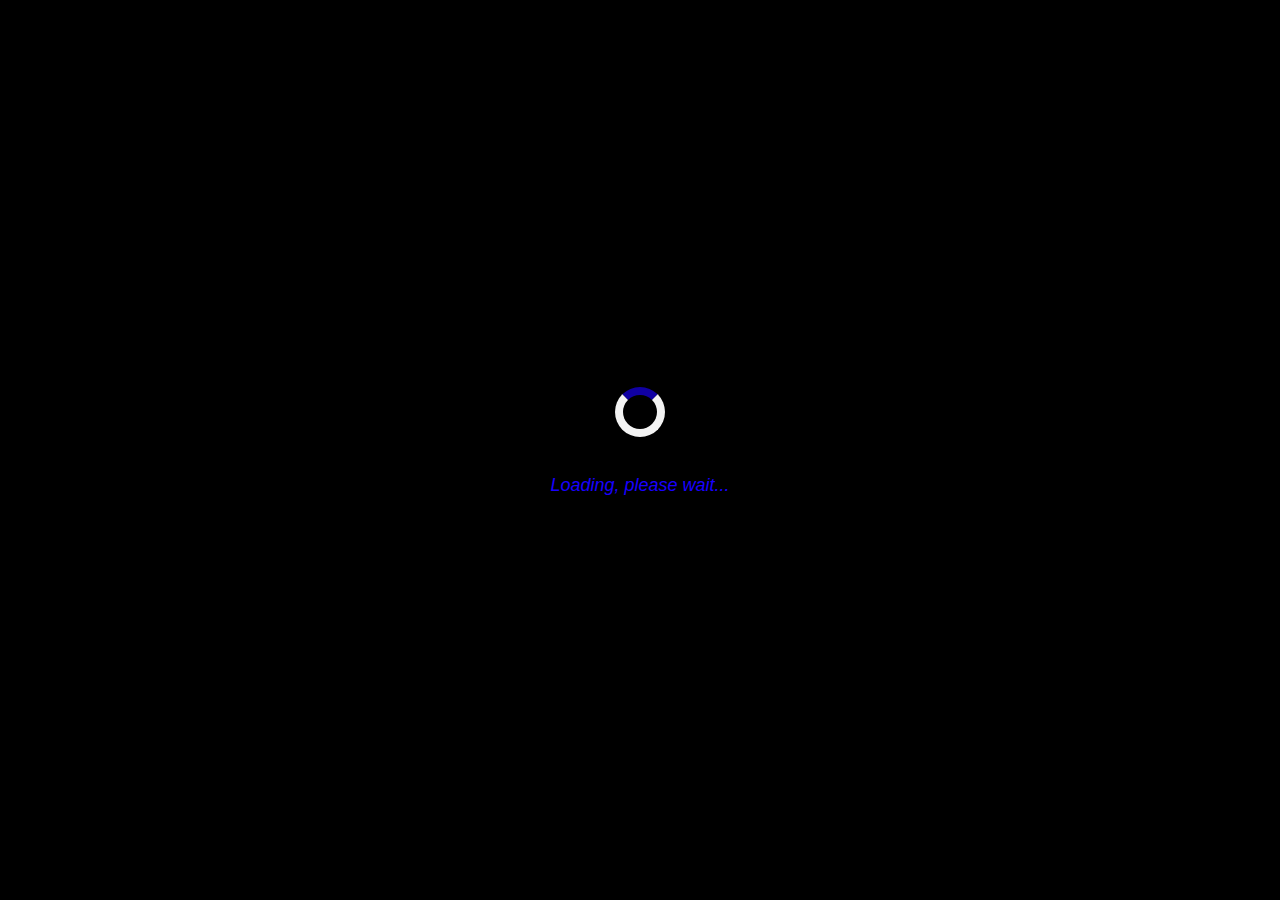
<file: index.html>
<!DOCTYPE html>
<html lang="en">
<head>
    <meta charset="UTF-8">
    <meta name="viewport" content="width=device-width, initial-scale=1.0">
    <title>First Website</title>
    <link rel="stylesheet" href="style.css">
</head>
<body>

    <!-- Loading Screen -->
    <div id="loading-screen">
        <div class="loader"></div>
        <p>Loading, please wait...</p>
    </div>

    <!-- Main Content -->
    <div id="content" style="display: none;">
        <h1>Welcome to My Website</h1>
        <p>This is the main content of the page.</p>
        <!--<p><button onclick="Refresh()" >Refresh</button></p>-->
        <p><button onclick="Pages(2)">About Me </button></p>
        <!--<p><button onclick="loading()">loading</button></p>-->
    </div>
    <script src="script.js"></script>
</body>
</html>
</file>
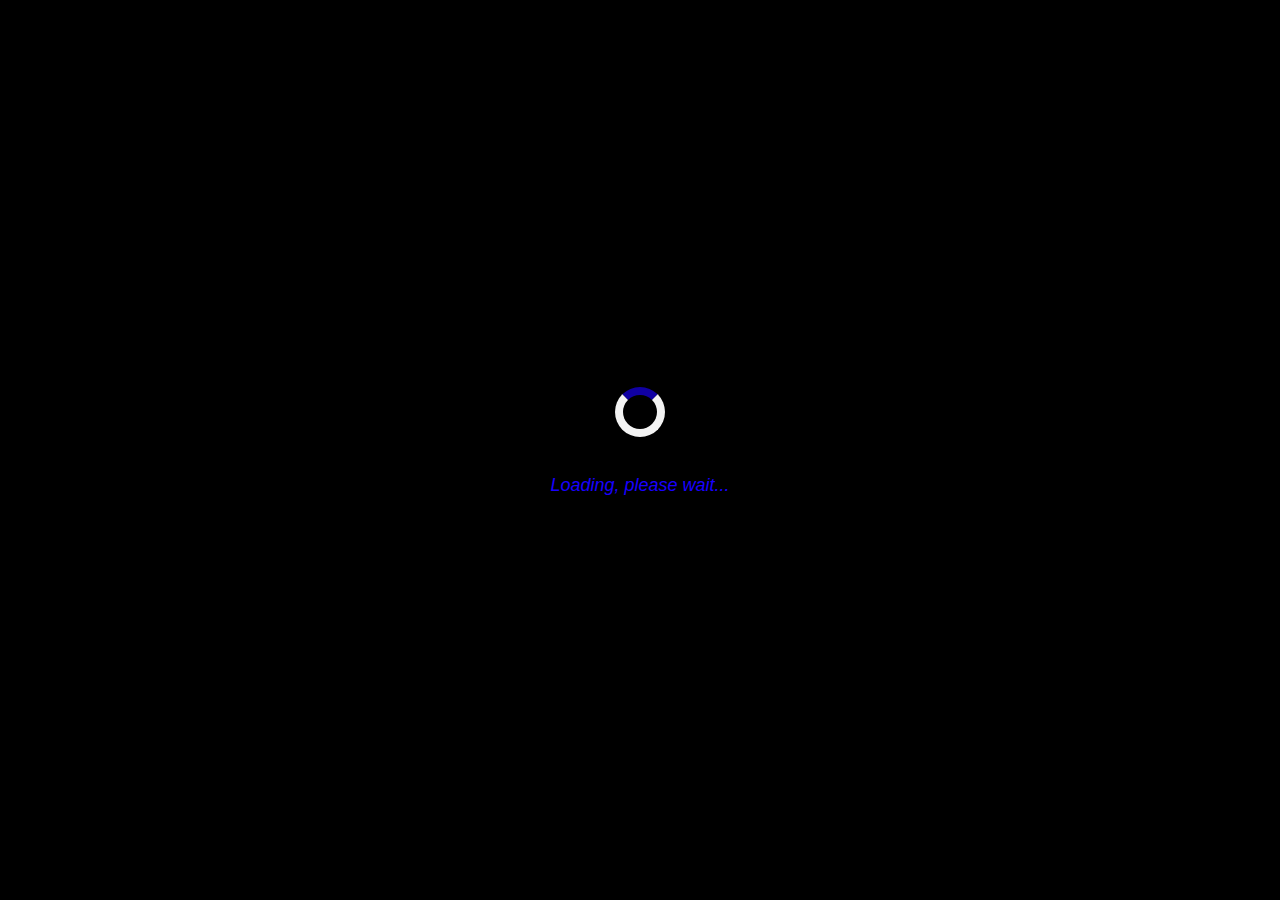
<file: loading.html>
<!DOCTYPE html>
<html lang="en">
<head>
    <meta charset="UTF-8">
    <meta name="viewport" content="width=device-width, initial-scale=1.0">
    <title>Loading Screen Example</title>
    <link rel="stylesheet" href="style.css">
</head>
<body>

    <!-- Loading Screen -->
    <div id="loading-screen">
        <div class="loader"></div>
        <p>Loading, please wait...</p>
    </div>

    <!-- Main Content -->
    <div id="content" style="display: none;">
        <h1>Welcome to My Website</h1>
        <p>This is the main content of the page.</p>
    </div>

    <script src="script.js"></script>
</body>
</html>
</file>
<file: style.css>
/* Basic reset for box-sizing */
* {
    box-sizing: border-box;
}

/* Centering content */
body {
    color: white;
    background-color: black;
    display: flex;
    justify-content: center;
    align-items: center;
    height: 100vh;
    margin: 0;
    font-family: Arial, sans-serif;
} 
h1 {
    color: #1900ff;
}
p {
    color: #1900ff;
    font-style: italic;
}
.content {
    text-align: center;
}


.Languages {
    color: #1900ff
}
/* Styling the button */
button {
    /*margin-top: 100px;*/
    background-color: #1900ff; /* Green background */
    color: white; /* White text */
    padding: 12px 24px; /* Padding */
    font-size: 16px; /* Font size */
    border: none; /* Remove borders */
    border-radius: 8px; /* Rounded corners */
    cursor: pointer; /* Pointer on hover */
    transition: background-color 0.3s ease, transform 0.2s ease; /* Animation */
}

/* Hover effect */
button:hover {
    background-color: #1000a2; /* Darker Blue on hover */
    transform: scale(1.05); /* Slightly larger on hover */
}

/* Active effect */
button:active {
    background-color: #0b006b; /* Even darker Blue when clicked */
    transform: scale(0.95); /* Slightly smaller on click */
}
/* Loading screen styles */
#loading-screen {
    position: fixed;
    top: 0;
    left: 0;
    width: 100%;
    height: 100%;
    background-color: black;
    display: flex;
    flex-direction: column;
    justify-content: center;
    align-items: center;
    color: #0b006b;
    font-size: 18px;
}

/* Loader animation */
.loader {
    border: 8px solid #f3f3f3;
    border-top: 8px solid #1000a2; /* Blue loader color */
    border-radius: 50%;
    width: 50px;
    height: 50px;
    animation: spin 1s linear infinite;
    margin-bottom: 20px;
}
        /* Video background styling */
        #videoBackground {
            position: fixed;
            top: 0;
            left: 0;
            width: 100%;
            height: 100%;
            object-fit: cover;
            display: none; /* Start hidden, show when button is clicked */
            z-index: -1;   /* Behind other content */
            filter: blur(1px); /* Apply a 5px blur */
        }
/* Spin animation */
@keyframes spin {
    0% { transform: rotate(0deg); }
    100% { transform: rotate(360deg); }
}

/* Main content styling */
#content {
    text-align: center;
    padding: 20px;
}
input {
    color: #ffffff;
    background-color: #000000;
}
input[type="text"] {
    color: #ffffff;
    background-color: #000000;
    padding: 10px;
    font-size: 16px;
    border-radius: 5px;
    border: 1px solid #000000;
    width: 250px;
    margin: 10px 0;
}
textarea {
    color: #ffffff;
    background-color: #000000;
}
input[type="text"]:focus {
    border-color: #000000; /* Green border when focused */
    outline: none;
}
</file>
